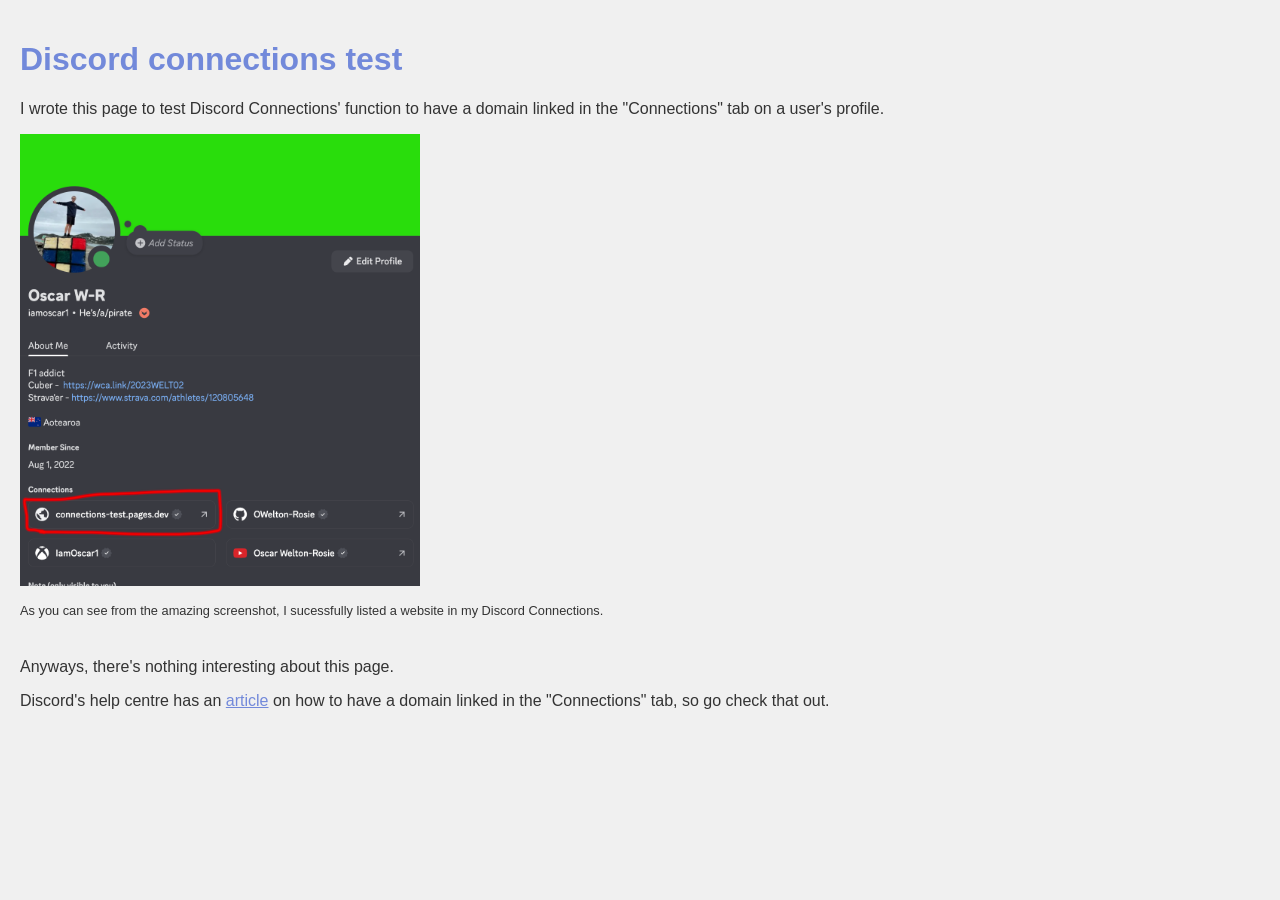
<file: index.html>
<!DOCTYPE html>
<html lang="en-NZ">
    <head>
        <meta charset="UTF-8">
        <meta name="viewport" content="width=device-width, initial-scale=1.0">
        <title>Discord Connections test</title>

        <!-- A very necessary CSS file -->
        <link rel="stylesheet" href="style.css">
    </head>
<body>
    <h1>Discord connections test</h1>
    <p>I wrote this page to test Discord Connections' function to have a domain linked in the "Connections" tab on a user's profile.</p>

    <img src="the proof.png" class="image">
    <p class="img-caption">As you can see from the amazing screenshot, I sucessfully listed a website in my Discord Connections.</p>

    <p>Anyways, there's nothing interesting about this page.</p>

    <p>Discord's help centre has an <a href="https://support.discord.com/hc/en-us/articles/8063233404823-Connections-Linked-Roles-Community-Members#" target="_blank">article</a> on how to have a domain linked in the "Connections" tab, so go check that out.</p> 
</body>
</html>
</file>
<file: style.css>
body {
    font-family: Arial, sans-serif;
    background-color: #f0f0f0;
    color: #333;
    margin: 0;
    padding: 20px;
}
h1 {
    color: #7289da;
}

a {
    color: #7289da;
    text-decoration: underline;
}

a:visited {
    color: #5b6eae;
}

.img-caption {
    font-size: 0.8em;
    margin-bottom: 40px;
}

.image {
    width: 100%;
    max-width: 400px;
    height: auto;
  }
</file>
